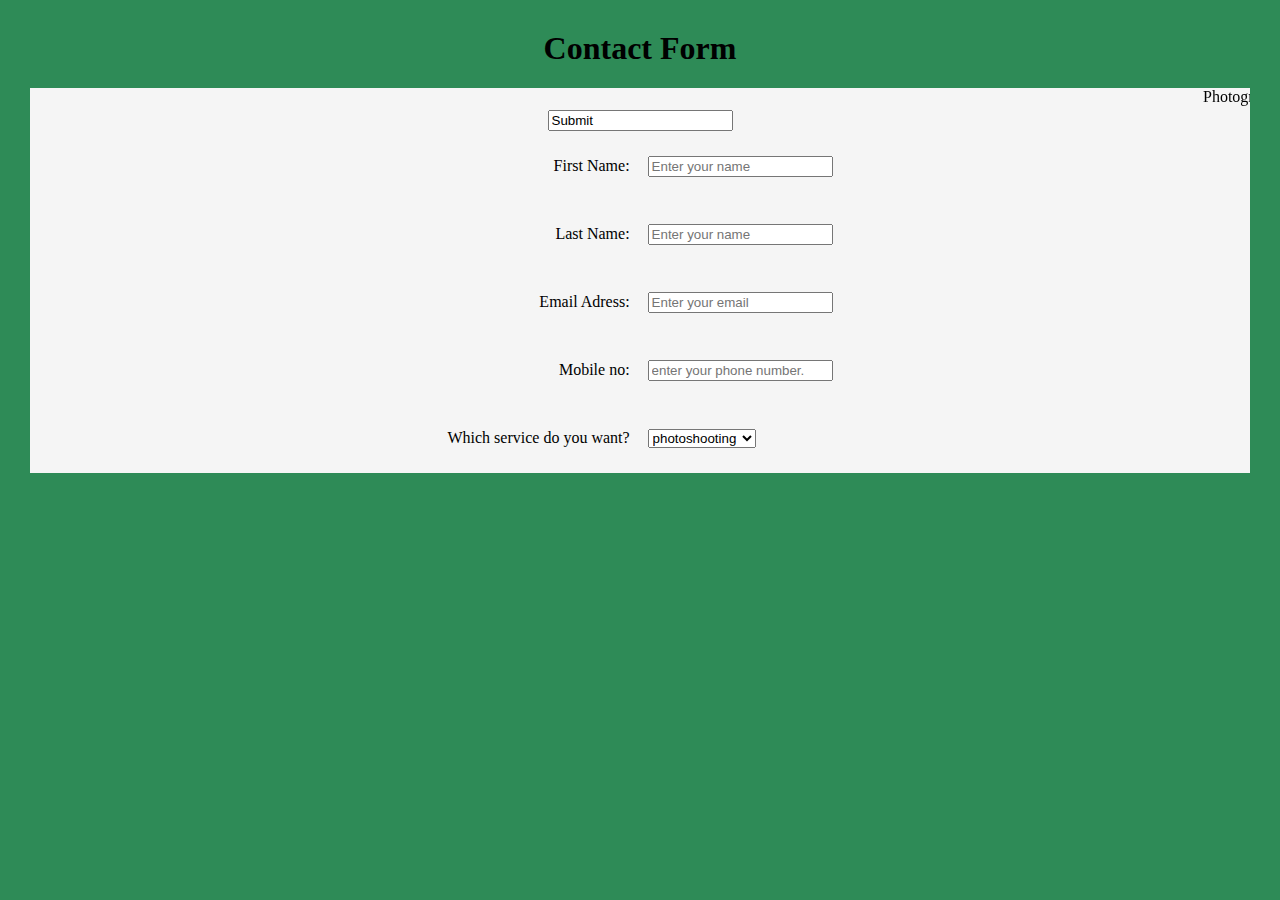
<file: form.html>
<!DOCTYPE html>
<html>
<head>
<link rel="stylesheet" href="form.css">
<title>REACH US TODAY</title>
</head>
<div class="body">
	<h1>Contact Form</h1>
<body>
     <center>
<marquee>
	<p1>Photography is a form of therapy. Book shoot with us TODAY. Let us know how we can create your memories </p1>
</marquee>
	<form action=""Method="post">
	 <table>
			<tr><td><p>First Name:</p></td><td><input type="text" first name="" placeholder="Enter your name"></td>
            </tr>
			<tr><td><p>Last Name:</p></td><td><input type="text" last name="" placeholder="Enter your name"></td>
            </tr>
<tr><td><p>Email Adress:</p> </td><td><input type="text" name="" placeholder="Enter your email"></td>
            </tr>
<tr><td><p>Mobile no:</p> </td><td><input type="" name="" Placeholder="enter your phone number."></td></tr>
<tr><td><p>Which service do you want?</p></td><td>
			<select name="role">
				<option value="photoshooting">photoshooting</option>
				<option value="photo editing">photo editing</option>
				<option value="video shooting">video shooting</option>
				<option value="video editing">video editing</option>
				<option value="web designing">web designing</option>
			</select></td></tr>
<input type="=submit" name="submit" value="Submit">
		</table>
		</center>
 		</form>
	
</body>
</div>
</html>
</file>
<file: form.css>
body{
	background-color:seagreen;
	margin: 30px;
	position:relative;
}
h1{
	font-color:purple;
}
center{
	background-color: whitesmoke;
}
.body{
	 text-align:center;
	 font-color:white;
	}
p{
	text-align: end;
	
}
td{
	padding: 8px;
}
</file>
